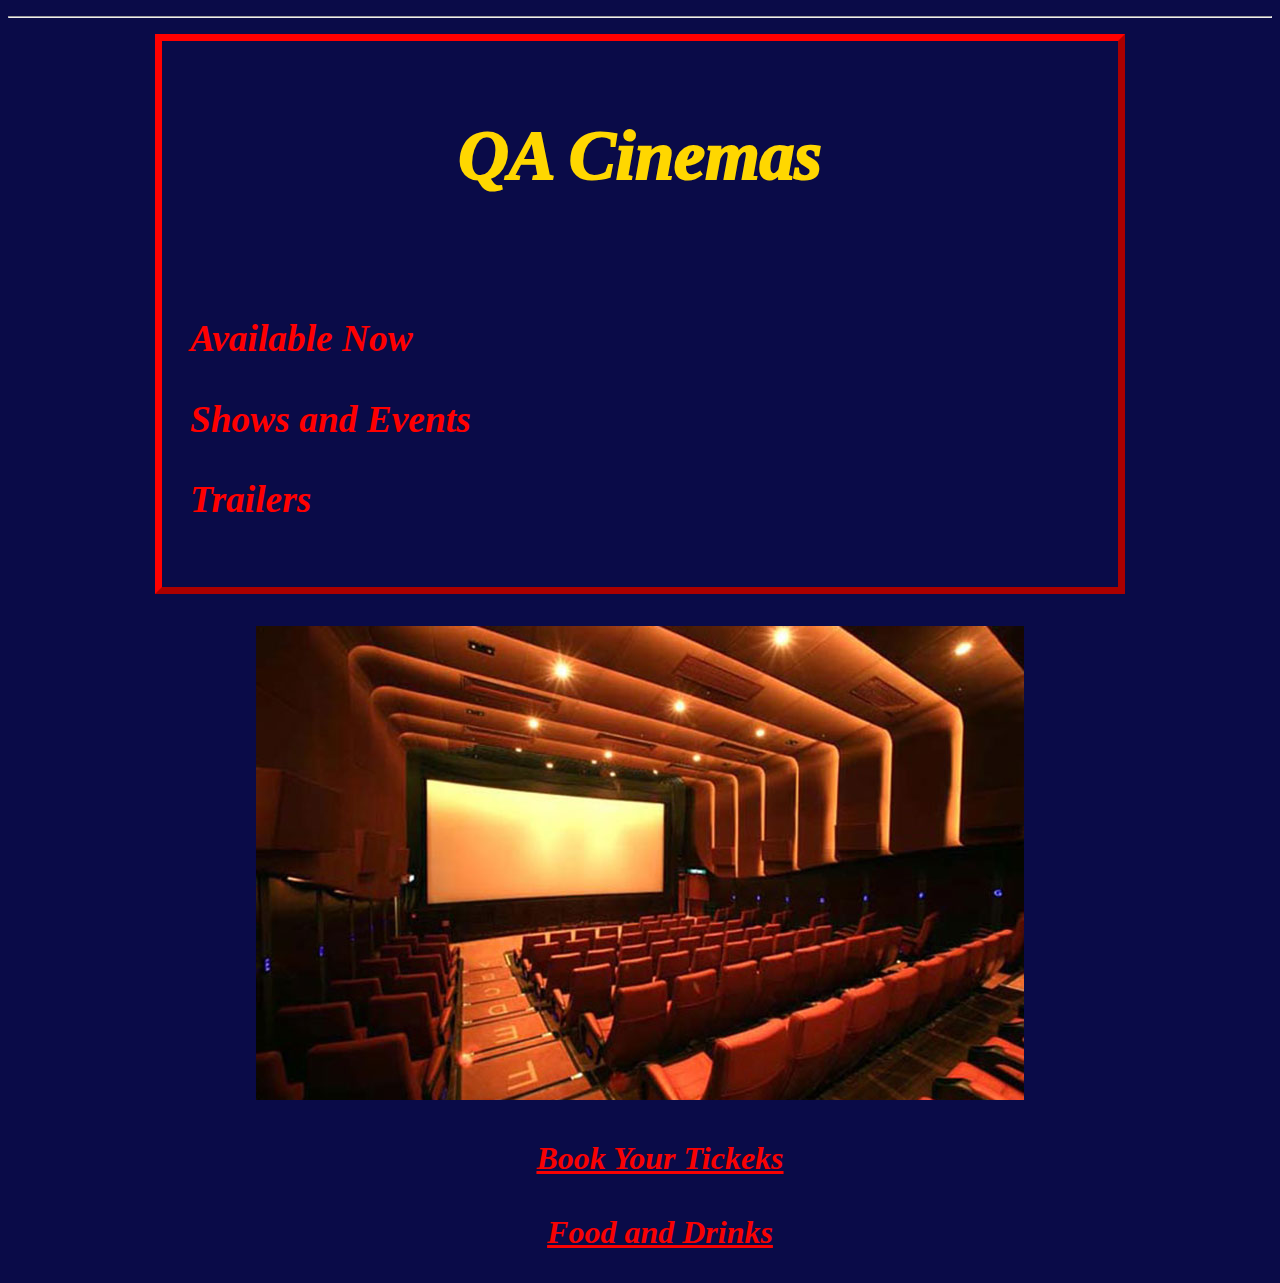
<file: index.html>
<!DOCTYPE html>
<html>
<head>
	<title>QA Cinemas</title>
	 <link rel = "stylesheet"
   type = "text/css"
   href = "css/style.css" />
</head>
<hr>
<body>
	<div class="container">
		<div class="box-1">
	<h1>QA Cinemas</h1>
	<P>
	<br>
	<h3 style="color:red;">Available Now</h3>
	<h3 style="color:red;">Shows and Events</h3>
	<h3 style="color:red;">Trailers</h3>
		</div>
	<P>	
		<div class="box-5">
		<img src="images/cinema.JPG" alt="my cinema image"
		align="">
		</div>
		<div class="links">
		<ul>
			<a href="bookings.html">Book Your Tickeks</a>
			<br>
			<br>
			<a href="food.html">Food and Drinks</a>
		</ul>
	    </div>
	</body>	
</html>
</file>
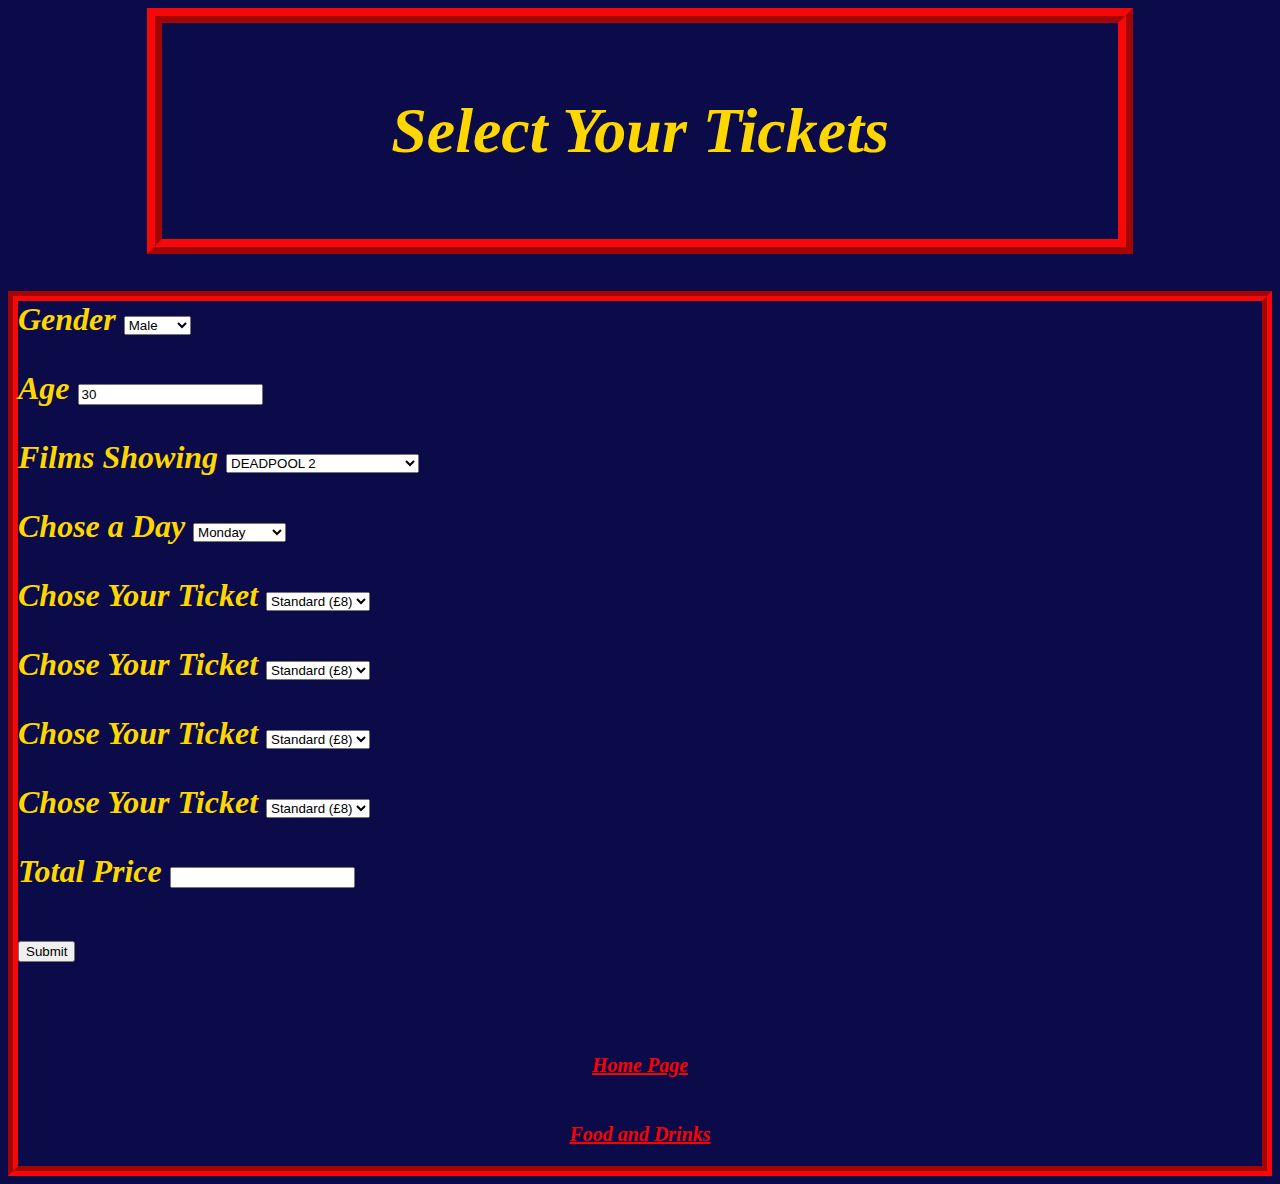
<file: bookings.html>
<!DOCTYPE html>
<html>
<head>
	<title>Your Tickets</title>
	 <link rel = "stylesheet"
   type = "text/css"
   href = "css/style.css" />
</head>
	<body>
		<header>
	<div class="box-3">	
	<p>	
	<h1> Select Your Tickets</h1>
	</header>
	<br>
	<div>
	<div class="box-4">
	<label>Gender</label>
	<select> name="gender">
			<option value="male">Male</option>
			<option value="female">Female</option>
			<option value="other">Other</option>
		</select>
		<p>
		<div>
	<p>
		<label>Age</label>
	<input type="number" name="age"
				value="30">
		<P>
		<label>Films Showing</label>
			<select> name="films">
			<option value="DEADPOOL 2">DEADPOOL 2</option>
			<option value="AVENGERS: INFINITY WAR">AVENGERS: INFINITY WAR</option>
			<option value="SHERLOCK GNOMES">SHERLOCK GNOMES</option>
		</select>
	<div>
<P>
	<label>Chose a Day</label>
		<select> name="Days">
			<option value="Monday">Monday</option>
			<option value="Tuesdays">Tuesday</option>
			<option value="Wednesday">Wednesday</option>
			<option value="Thuesday">Thuesday</option>
			<option value="Friday">Friday</option>
			<option value="Saturday">Saturday</option>
			<option value="Sunday">Sunday</option>
		<select>
		<div>
		<P>
	<div>
<p>
	<label>Chose Your Ticket</label>
		<Select id="Ticket" name='Ticket'
    		onchange="calculateTotal()">
			<option value="Standard (£8)">Standard (£8)</option>
			<option value="OAP (£6)">OAP (£6)</option>
			<option value="Student (£6)">Student (£6)</option>
			<option value="Child (£4)">Child (£4)</option>
	<select>
<P>
	<div>
		<p>
	<label>Chose Your Ticket</label>
	<Select id="Ticket" name='Ticket'
    		onchange="calculateTotal()">
			<option value="Standard (£8)">Standard (£8)</option>
			<option value="OAP (£6)">OAP (£6)</option>
			<option value="Student (£6)">Student (£6)</option>
			<option value="Child (£4)">Child (£4)</option>
			<select>
		<P>
	<div>
<p>
	<label>Chose Your Ticket</label>
	<Select id="Ticket" name='Ticket'
    		onchange="calculateTotal()">
			<option value="Standard (£8)">Standard (£8)</option>
			<option value="OAP (£6)">OAP (£6)</option>
			<option value="Student (£6)">Student (£6)</option>
			<option value="Child (£4)">Child (£4)</option>
	<select>
<P>
	<div>
		<p>
		<label>Chose Your Ticket</label>
			<Select id="Ticket" name='Ticket'
    		onchange="calculateTotal()">
				<option value="Standard (£8)">Standard (£8)</option>
				<option value="OAP (£6)">OAP (£6)</option>
				<option value="Student (£6)">Student (£6)</option>
				<option value="Child (£4)">Child (£4)</option>
				<select>
    	<script type="text/javascript">
    		var Chose Your Ticket_prices= new Array();
		Chose Your Ticket_prices["Standard"]=8;
		Chose Your Ticket_prices["OAP"]=6;
		Chose Your Ticket_prices["Student"]=6;
		Chose Your Ticket_prices["Child"]=4;

		function getTicketPrice()
{
    var choseYourTicketsPrice=0;
    var theForm = document.forms["ticketform"];
     var selectedTicket = theForm.elements["Ticket"];
    choseYourTicketPrice = Ticket_prices[selectedTicket.value];
     return choseYourTicketPrice;
}
    	var ChoseYourTicket2_prices= new Array();
		Chose Your Ticket_prices2["Standard"]=8;
		Chose Your Ticket_prices2["OAP"]=6;
		Chose Your Ticket_prices2["Student"]=6;
		Chose Your Ticket_prices2["Child"]=4;

		function getTicket2Price()
{
    var choseYourTicketsPrice2=0;

    var theForm = document.forms["ticketform"];
     var selectedTicket = theForm.elements["Ticket"];
     choseYourTicketPrice2 = Ticket_prices[selectedTicket.value];
     return choseYourTicket2Price;
}

	var ChoseYourTicket3_prices= new Array();
		Chose Your Ticket_prices3["Standard"]=8;
		Chose Your Ticket_prices3["OAP"]=6;
		Chose Your Ticket_prices3["Student"]=6;
		Chose Your Ticket_prices3["Child"]=4;

		function getTicket3Price()
{
    var choseYourTicketsPrice3=0;
   
    var theForm = document.forms["ticketform"];
     var selectedTicket = theForm.elements["Ticket"];
     choseYourTicketPrice3 = Ticket_prices[selectedTicket.value];    return choseYourTicket3Price;
}

	var ChoseYourTicket4_prices= new Array();
		Chose Your Ticket_prices2["Standard"]=8;
		Chose Your Ticket_prices2["OAP"]=6;
		Chose Your Ticket_prices2["Student"]=6;
		Chose Your Ticket_prices2["Child"]=4;

		function getTicket4Price()
{
    var choseYourTicketsPrice4=0;
      var theForm = document.forms["ticketform"];
      var selectedTicket = theForm.elements["Ticket"];
       choseYourTicketPrice4 = Ticket_prices[selectedTicket.value];
     return choseYourTicket4Price;
}

	function getTotal()
{
    
    var TicketPrice = getTicketPrice() + getTicket2Price() + getTicketPrice3() + getTicket4Price();
    document.getElementById('totalPrice').innerHTML =
     "Total Price For Tickets £"+ticketPrice;
}
    	</script>
			<div>
				<label>Total Price</label>
				<input type="Total Price" name="Total Price">
				<div>
				<br>
				<input type="submit" name="Submit"
				Value="Submit"
			</div>
			</fieldset>	
		<div style="margin-top:90px"></div>
		<div class="link">
	<a href="index.html">Home Page</a>
	<br>
	<br>
	<br>
	<a href="food.html">Food and Drinks</a>
<P>
	</body>	
</html>
</file>
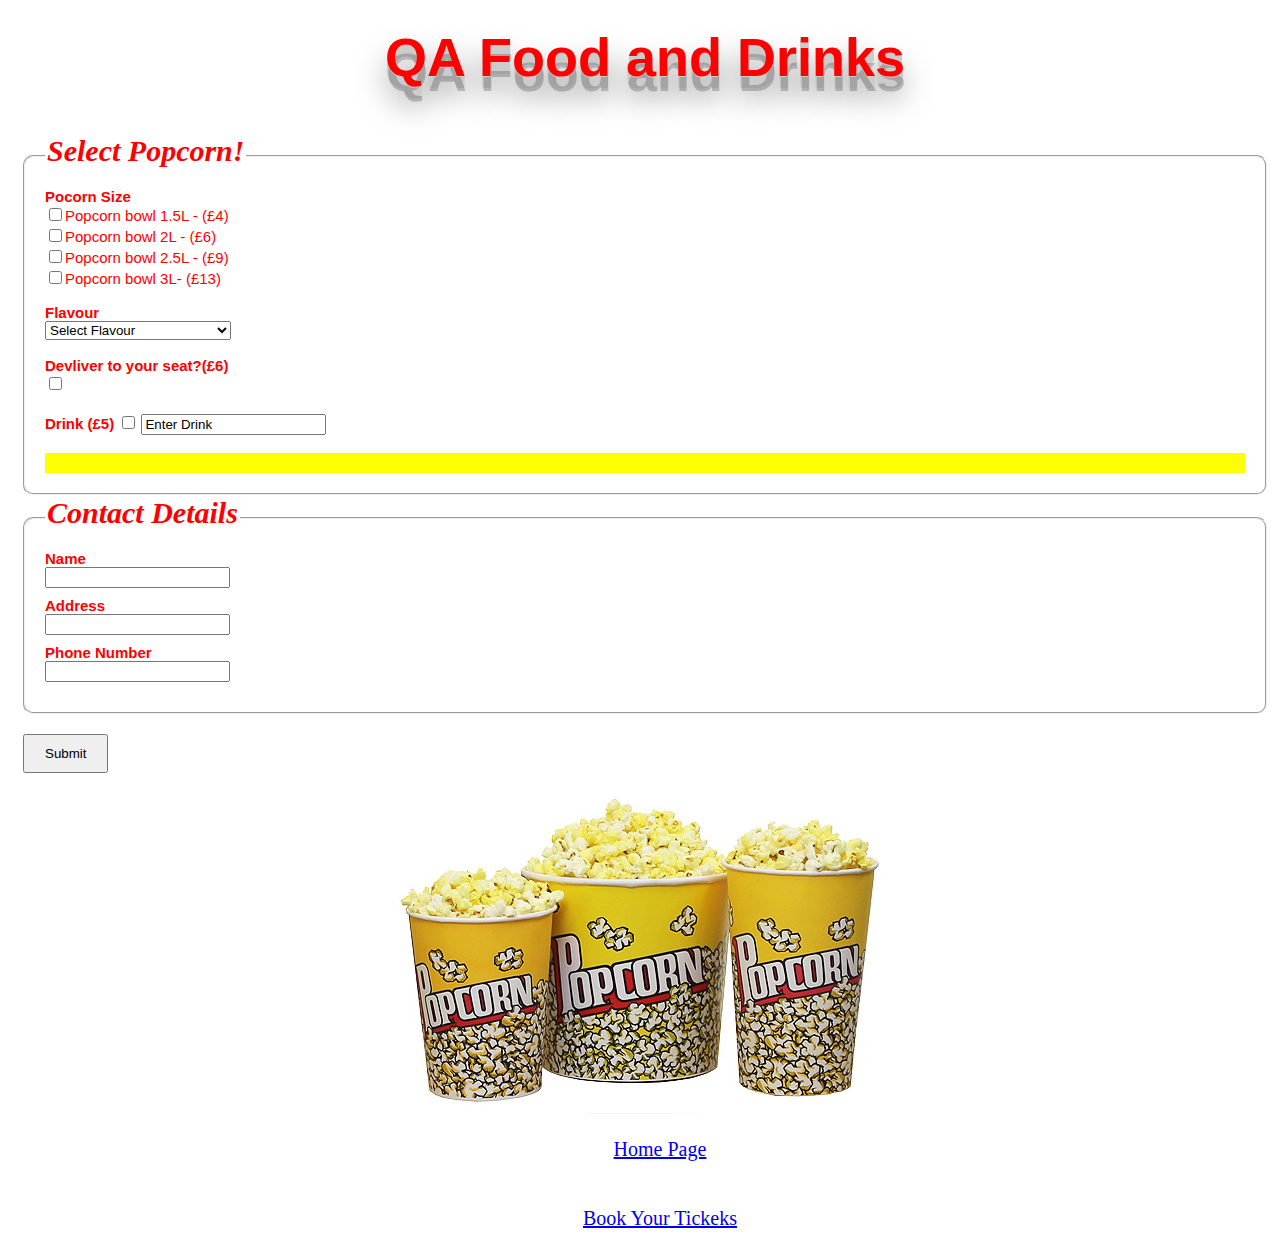
<file: food.html>
<!DOCTYPE html>
<html>
<body onload='showTotal()'>
    <div id="wrap">
        <head>
    <title>QA Food and Drink</title>
     <link rel = "stylesheet"
   type = "text/css"
   href = "css/food.css" />
   <div class="title">
    <h1>QA Food and Drinks<h1>
  </div>
</head>
        <form action="" id="popcorn" onsubmit="return false;">
        <div>
            <div class="cont_order">
                <br>
                <br>
               <fieldset>
                <legend>Select Popcorn!</legend>
                <label >Pocorn Size</label>
                <label class='radiolabel'><input type="checkbox"  name="selectedpopcorn" value="Small" onclick="calculateTotal()" />Popcorn bowl 1.5L -  (£4)</label><br/>
                <label class='radiolabel'><input type="checkbox"  name="selectedpopcorn" value="Medium" onclick="calculateTotal()" />Popcorn bowl 2L -  (£6)</label><br/>
                <label class='radiolabel'><input type="checkbox"  name="selectedpopcorn" value="Round10" onclick="calculateTotal()" />Popcorn bowl 2.5L -  (£9)</label><br/>
                <label class='radiolabel'><input type="checkbox"  name="selectedpopcorn" value="Round12" onclick="calculateTotal()" />Popcorn bowl 3L- (£13)</label><br/>
                <br/>
                <label >Flavour</label>
         
                <select id="Flavour" name='Flavour' onchange="calculateTotal()">
                <option value="None">Select Flavour</option>
                <option value="Sweet">Sweet(£1)</option>
                <option value="Salt">Salt(£1)</option>
                <option value="Sticky Toffee">Sticky Toffee(£5)</option>
                <option value="Sweet and Salty">Sweet and Salty(£2)</option>
                <option value="Brown Butter-Lemon">Brown Butter-Lemon(£5)</option>
                <option value="Salt and Vinegar">Salt and Vinegar(£4)</option>
                <option value="Barbecue">Barbecue(£3)</option>
                <option value="Peanut Butter">Peanut Butter(£8)</option>
                <option value="Peanut Butter-Banana">Peanut Butter-Banana(£10)</option>
                <option value="Tropical">Tropical(£7)</option>
                <option value="Strawberry">Strawberry(£7)</option>
                <option value="Cookies and Cream">Cookies and Cream(£12)</option>
               </select>
                <br/>
                <p>
                <label for='Devliver to your seat?' class="Devliver to your seat?">Devliver to your seat?(£6)</label>
               <input type="checkbox" id="Devliver to your seat?" name='Devliver to your seat?' onclick="calculateTotal()" />
               </p>
               
                <p>
                <label class="inlinelabel" for='Drink'> Drink (£5)</label>
                <input type="checkbox" id="Drink" name="Drink" onclick="calculateTotal()" />
                <input type="text"  id="thedrink" name="thedrink" value="Enter Drink"  />
                </p>
                <div id="totalPrice"></div>
              
                </fieldset>
            </div>
            
        	<div class="cont_details">
            	<fieldset>
                <legend>Contact Details</legend>
                <label for='name'>Name</label>
                <input type="text" id="name" name='name' />
                <br/>
                <label for='address'>Address</label>
                <input type="text" id="address" name='address' />
                <br/>
                <label for='phonenumber'>Phone Number</label>
                <input type="text"  id="phonenumber" name='phonenumber'/>
                <br/>
                </fieldset>
            </div>
            <input type='submit' id='submit' value='Submit' onclick="calculateTotal()" />
        </div>  
       </form>
	</div><!--End of wrap-->
    <script type="text/javascript">
        var popcorn_prices = new Array();
cake_prices["1.5L"]=4;
cake_prices["2L"]=6;
cake_prices["2.5L"]=9;
cake_prices["3L"]=13;

var flavour_prices = new Array();
flavour_prices["None"]=0;
flavour_prices["Sweet"]=1;
flavour_prices["Salt"]=1;
flavour_prices["Sticky Toffee"]=5;
flavour_prices["Sweet and Salty"]=2;
flavour_prices["Brown Butter-Banana"]=5;
flavour_prices["Salt and Vinegar"]=4;
flavour_prices["Barbecue"]=3;
flavour_prices["Peanut Butter"]=8;
flavour_prices["Peanut Butter-Banana"]=10;
flavour_prices["Tropical"]=7;
flavour_prices["Strawberry"]=7;
flavour_prices["Strawberry"]=12;

function getPopcornSizePrice() {
    var popcornRadio = document.getElementsByName('selectedpopcorn');

    for (i=0; i < popcornRadio.length; i++) {
        if (popcornRadio[i].checked) {
            user_input = popcornRadio[i].value;
        }
    }

    return popcorn_prices[user_input];
}

function getFlavourPrice() {
    var flavourSelect = document.getElementById('flavour');

        return flavour_prices[flavourSelect.value];
}

function getDevliverPrice() {
    var cakeDevliver = document.getElementById('includeDevliver');

    if(Devliver.checked) {
        return(6);
    } else {
        return(0);
    }
}
function getDrinkPrice() {
    var popcornDrink = document.getElementById('thedrink');

    if(popcornDrink.checked) {
        return(5);
    } else {
        return(0);
    }
}

function calculateTotal() {
    var total = getpopcornSizePrice() + getFlavourPrice() + getDevliverPrice() + getDrinkPrice();
    var totalEl = document.getElementById('totalPrice');

    document.getElementById('totalPrice').innerHTML = "Your Total is: £" + total;
    totalEl.style.display = 'block';
    function showTotal() {
    var totalEl = document.getElementById('totalPrice');
    totalEl.style.display = 'none';
}
</script>
<div class= "box-6">
<img src="images/popcorn.jpg">
      <br>
      <div class="link2">
        <ul>
   <a href="index.html">Home Page</a>
   <br>
   <br>
   <br>
   <a href="bookings.html">Book Your Tickeks</a>
   </ul>
</div>
</body>
</html>
</file>
<file: css/style.css>
body{
	background-color:#0A0B48;
	color:white;

	font-style: oblique;
	font-weight:bold;
	margin:50;
	font-size: 32px
}
h1{
	color: gold;
	font-style:italic;
}

a{
	color:#F80202;
}

a:hover{
	color:green;
}

a:active{
	color:#FFC300;
}

}
.container{
	width:500px;
	margin:auto;

	border:5px red solid;
	border-width:5px;
	border-radius:15px;
	float:left;
	width:33.3%;
}


.box-1{
	background:no-repeat;
	max-width: 900px;
	margin: 0 auto;
	padding: 28px;
	border: outset red 7px 
}

.box-1 h1{
	font-family:Tahoma;
	font-weight:1000;
	text-align:center;
	font-size: 70px
} 

.links{
	text-align:center;
	font-size: 20 px
}

.box-1 h3{
	font-weight:900;
}

.box-3{
	text-align: center;
	margin: 0 auto;
	padding: 28px;
	background:no-repeat;
	border: 15px ridge #F70808;
	max-width: 900px;
	color: white;
}

.box-4{
	border: 10px groove #F70808;
	text-align:left;
	color: gold;
}

.link{
	text-align: center;
	font-size: 20px

}
.box-5{
text-align: center;
}
</file>
<file: css/food.css>
h1{
	color:red;
	text-align: center;
	text-shadow: 0 1px 0 #ccc , 01px 15px rgba(0,0,0,.2), 0 2px 0 #ccc , 0 3px 0 #ccc , 0 4px 0 #ccc , 0 5px 0 #ccc , 0 6px 0 #ccc , 0 7px 0 #ccc , 0 8px 0 #ccc , 0 9px 0 #ccc , 0 10px 0 #ccc , 0 11px 0 #ccc , 0 12px 0 #ccc , 0 20px 30px rgba(0,0,0,.5);  
	font-size: 54px
}
#wrap .h1 {
	font-size: 32px
	text-align:left;
	font-family:AvenirLTStd, Arial, Helvetica, sans-serif;
}
#wrap{
	width:100%;
	margin:0 auto;
	text-align:left;
	margin-top:8px;
	padding:5px;
	background:#fff;
    font-family:AvenirLTStd, Arial, Helvetica, sans-serif;
	font-size:13px;    
    line-height:16px;
}
#wrap .cont_details fieldset,.cont_order fieldset{
	margin:10px;
	padding:20px;
    -moz-border-radius: 10px;
    -webkit-border-radius: 10px;
    -khtml-border-radius: 10px;
    border-radius: 10px;
}
#wrap legend{
	font-size:30px;
	font-family:Georgia, "Times New Roman", Times, serif;
	color:#FF0000;
	font-weight:bold;
	font-style:italic;
    padding-bottom:10px;
}
#wrap .cont_details input{
	margin-bottom:10px;
	color:#000;
}
#wrap .input1:hover,.input1:active{
	
}
#wrap label{
	display:block;
	font-size:15px;
	color:red;
    font-weight:bold;
    font-family: "Comic Sans MS", Cursive, sans-serif
}
#wrap label.inlinelabel
{
    display:inline;
}
#wrap .cont_order input{
	margin-bottom:5px;
}
#wrap .cont_order p{
	padding-top:5px;
}

#wrap input[type="radio"]
{
margin-top:8px;
margin-bottom:8px;
}

#wrap input[type="text"]:hover,
#wrap input[type="text"]:active {
background-color: #FAF398;
}

#wrap input#submit
{
margin:10px;
padding-left:20px;
padding-right:20px;
padding-top:10px;
padding-bottom:10px;
}

#wrap div#totalPrice
{
    padding:10px;
    font-weight:bold;
    background-color:#ff0;
}

#wrap label.radiolabel
{
font-weight:normal;
 display:inline;
}

.link2{
	text-align: center;
	font-size: 20px
} 
.box-6{
	text-align: center;
}
</file>
